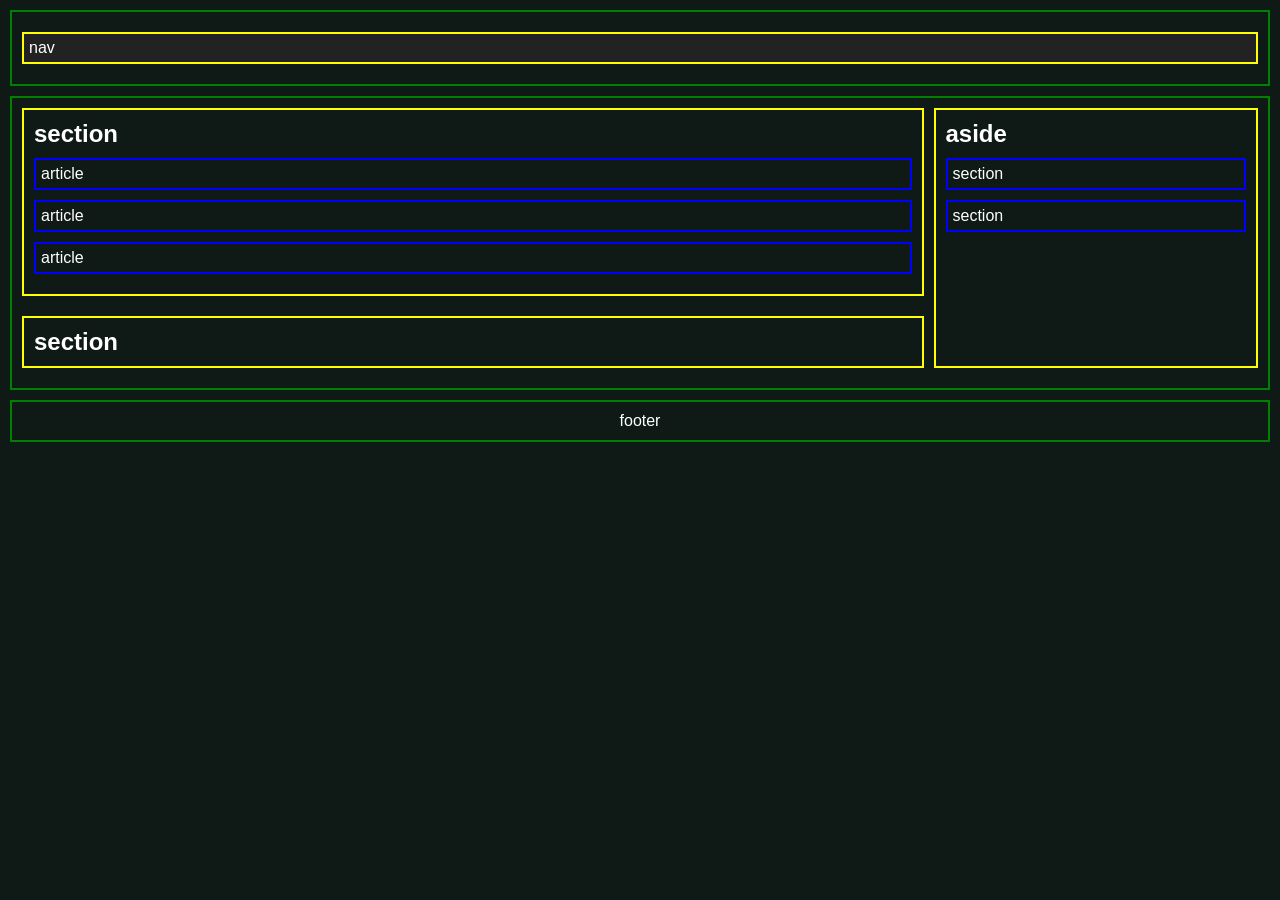
<file: layout1/index.html>
<!DOCTYPE html>
<html lang="pt-br">
<head>
  <meta charset="UTF-8" />
  <meta name="viewport" content="width=device-width, initial-scale=1.0"/>
  <title>Layout Semântico</title>
  <link rel="stylesheet" href="style.css" />
</head>
<body>
  <header>
    <nav>nav</nav>
  </header>

  <main>
    <div class="content">
      <section class="primary-section">
        <h2>section</h2>
        <article><p>article</p></article>
        <article><p>article</p></article>
        <article><p>article</p></article>
      </section>

      <section class="secondary-section">
        <h2>section</h2>
      </section>
    </div>

    <aside>
      <h2>aside</h2>
      <section><p>section</p></section>
      <section><p>section</p></section>
    </aside>
  </main>

  <footer>footer</footer>
</body>
</html>
</file>
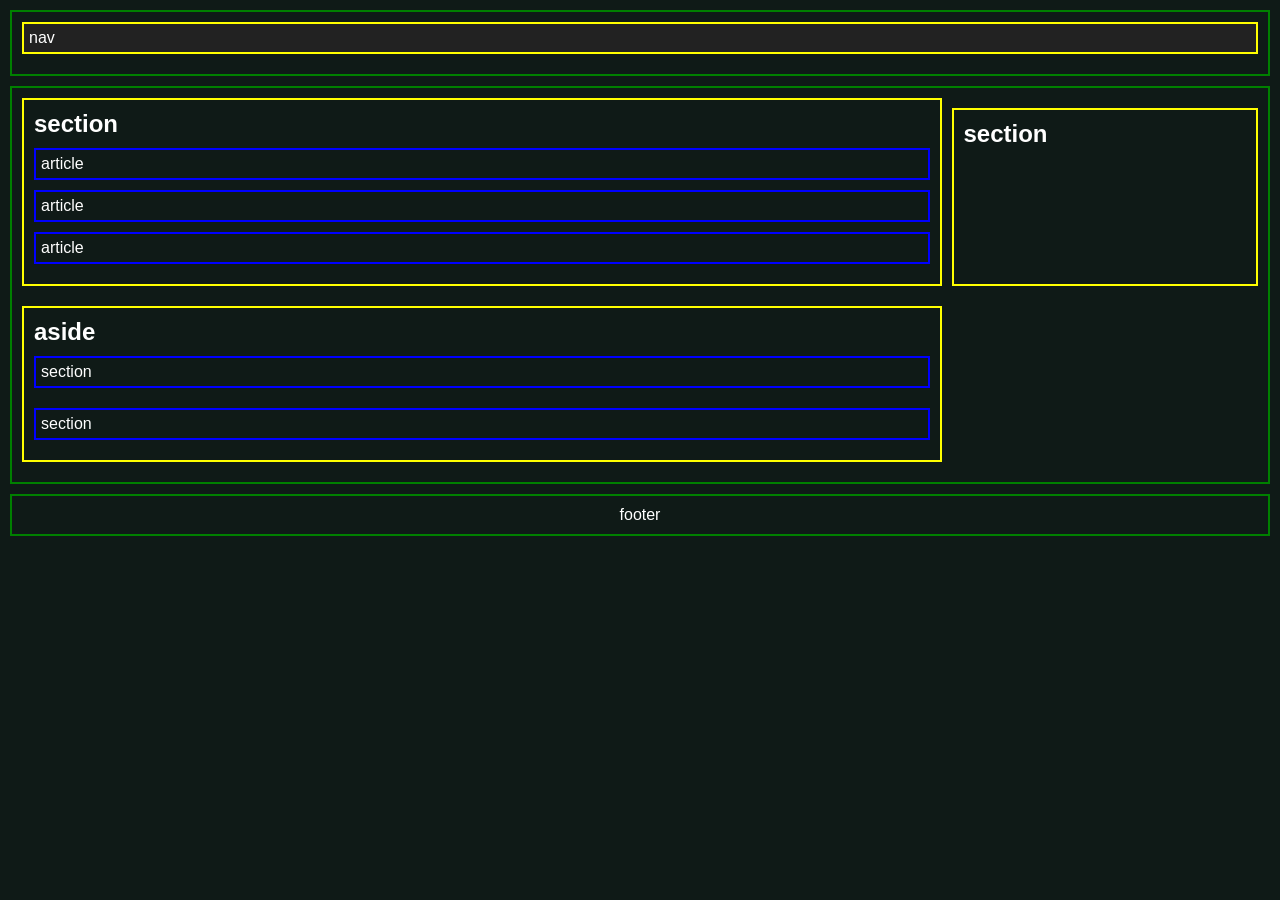
<file: layout2/index.html>
<!DOCTYPE html>
<html lang="pt-br">
<head>
  <meta charset="UTF-8" />
  <meta name="viewport" content="width=device-width, initial-scale=1.0"/>
  <title>Layout Grid + Flex</title>
  <link rel="stylesheet" href="style.css" />
</head>
<body>
  <header>
    <nav>nav</nav>
  </header>

  <main>
    <section class="primary-section">
      <h2>section</h2>
      <article><p>article</p></article>
      <article><p>article</p></article>
      <article><p>article</p></article>
    </section>

    <section class="secondary-section">
      <h2>section</h2>
    </section>

    <aside>
      <h2>aside</h2>
      <section><p>section</p></section>
      <section><p>section</p></section>
    </aside>
  </main>

  <footer>footer</footer>
</body>
</html>
</file>
<file: layout1/style.css>
* {
    box-sizing: border-box;
    margin: 0;
    padding: 0;
  }
  
  body {
    background-color: #0f1a17;
    color: #fff;
    font-family: sans-serif;
    padding: 10px;
  }
  
  header, nav, main, section, article, aside, footer {
    border: 2px solid green;
    margin-bottom: 10px;
    padding: 10px;
  }
  
  header {
    border-color: green;
  }
  
  nav {
    border: 2px solid yellow;
    margin-top: 10px;
    padding: 5px;
    background-color: #222;
  }
  
  main {
    display: flex;
    gap: 10px;
    border-color: green;
  }
  
  .content {
    flex: 3;
    display: flex;
    flex-direction: column;
    gap: 10px;
  }
  
  .primary-section {
    border: 2px solid yellow;
    padding: 10px;
  }
  
  .primary-section article {
    border: 2px solid blue;
    margin-top: 10px;
    padding: 5px;
  }
  
  .secondary-section {
    border: 2px solid yellow;
    padding: 10px;
  }
  
  aside {
    flex: 1;
    border: 2px solid yellow;
    padding: 10px;
  }
  
  aside section {
    border: 2px solid blue;
    margin-top: 10px;
    padding: 5px;
  }
  
  footer {
    border-color: green;
    text-align: center;
    padding: 10px;
  }
</file>
<file: layout2/style.css>
* {
    box-sizing: border-box;
    margin: 0;
    padding: 0;
  }
  
  body {
    background-color: #0f1a17;
    color: white;
    font-family: sans-serif;
    padding: 10px;
  }
  
  header, nav, main, section, article, aside, footer {
    margin-bottom: 10px;
    padding: 10px;
  }
  
  header {
    border: 2px solid green;
  }
  
  nav {
    border: 2px solid yellow;
    padding: 5px;
    background-color: #222;
  }
  
  main {
    display: grid;
    grid-template-columns: 3fr 1fr;
    gap: 10px;
    border: 2px solid green;
    padding: 10px;
  }
  
  .primary-section {
    display: flex;
    flex-direction: column;
    border: 2px solid yellow;
    margin-bottom: 10px;
  }
  
  .primary-section h2 {
    margin-bottom: 10px;
  }
  
  .primary-section article {
    border: 2px solid blue;
    padding: 5px;
    margin-bottom: 10px;
  }
  
  .secondary-section {
    border: 2px solid yellow;
    padding: 10px;
    margin-top: 10px;
  }
  
  aside {
    border: 2px solid yellow;
    display: flex;
    flex-direction: column;
    padding: 10px;
  }
  
  aside section {
    border: 2px solid blue;
    margin-top: 10px;
    padding: 5px;
  }
  
  footer {
    border: 2px solid green;
    text-align: center;
    padding: 10px;
  }
</file>
